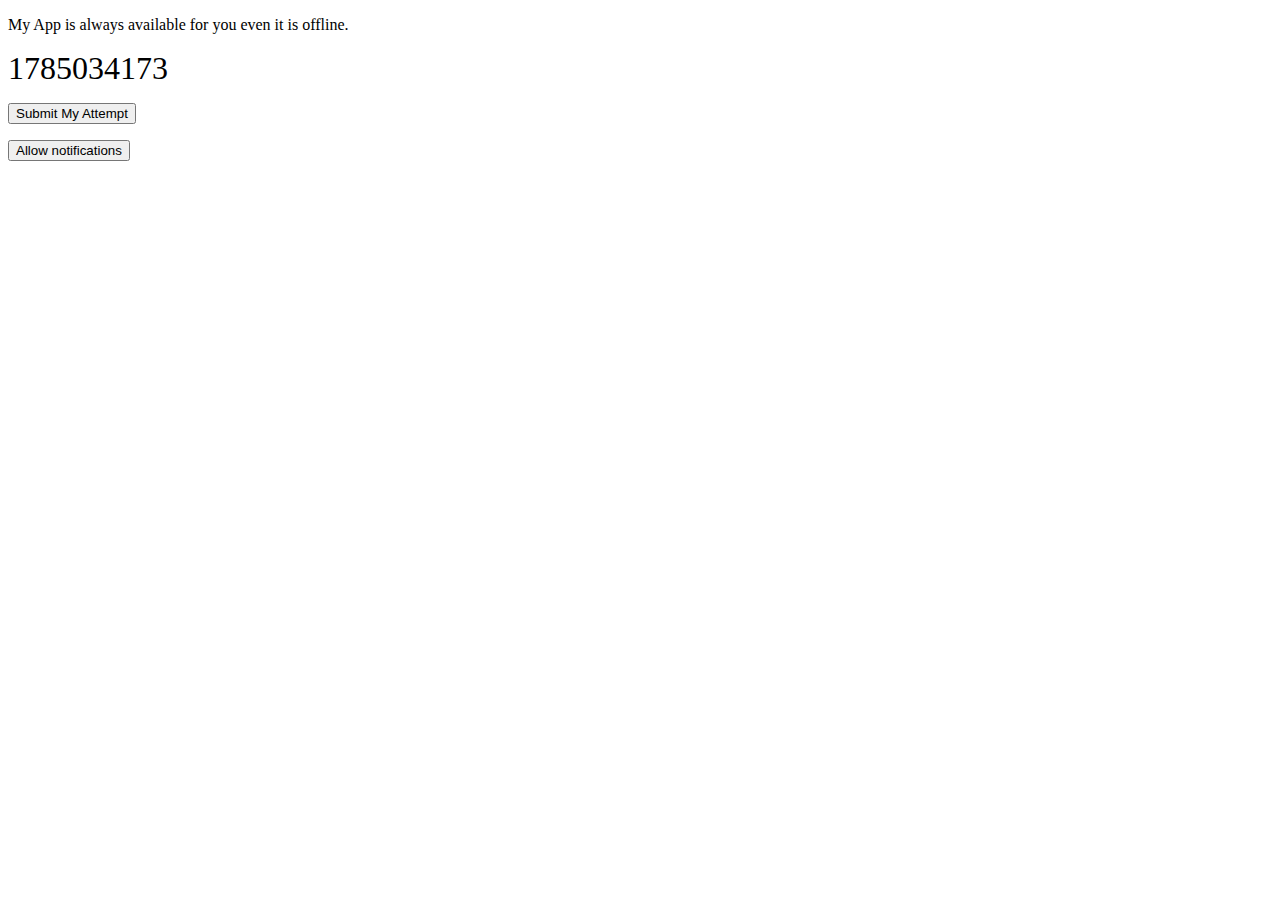
<file: index.html>
<!DOCTYPE html>
<html lang="en">
<head>
    <meta charset="UTF-8">
    <meta name="viewport" content="width=device-width, initial-scale=1.0">
    <title>Document</title>
    <link rel="stylesheet" href="style.css" />
    <link rel="manifest" href="myapp.json" />
    <link rel="icon" href="logo.svg" />
</head>
<body>
    <div id="offlineMessage" style="display:none;color:red;">Offline, but you can continue working</div>
    <p>My App is always available for you even it is offline.</p>
    <span id="timer"></span>
    <p>
        <button onclick="registerSync()">Submit My Attempt</button>
        <span id="sendingInfo"></span>
    </p>
    <p><button id="notifications">Allow notifications</button></p>
    <script src="app.js"></script>

    

    <!-- Register the app's service worker. -->
    <script>
        if ("serviceWorker" in navigator) {
            navigator.serviceWorker.register("sw.js", {scope: '/tespwa/'});
        }
    </script>
  
</body>
</html>
</file>
<file: style.css>
#timer {
    font-size: 32px;
}
</file>
